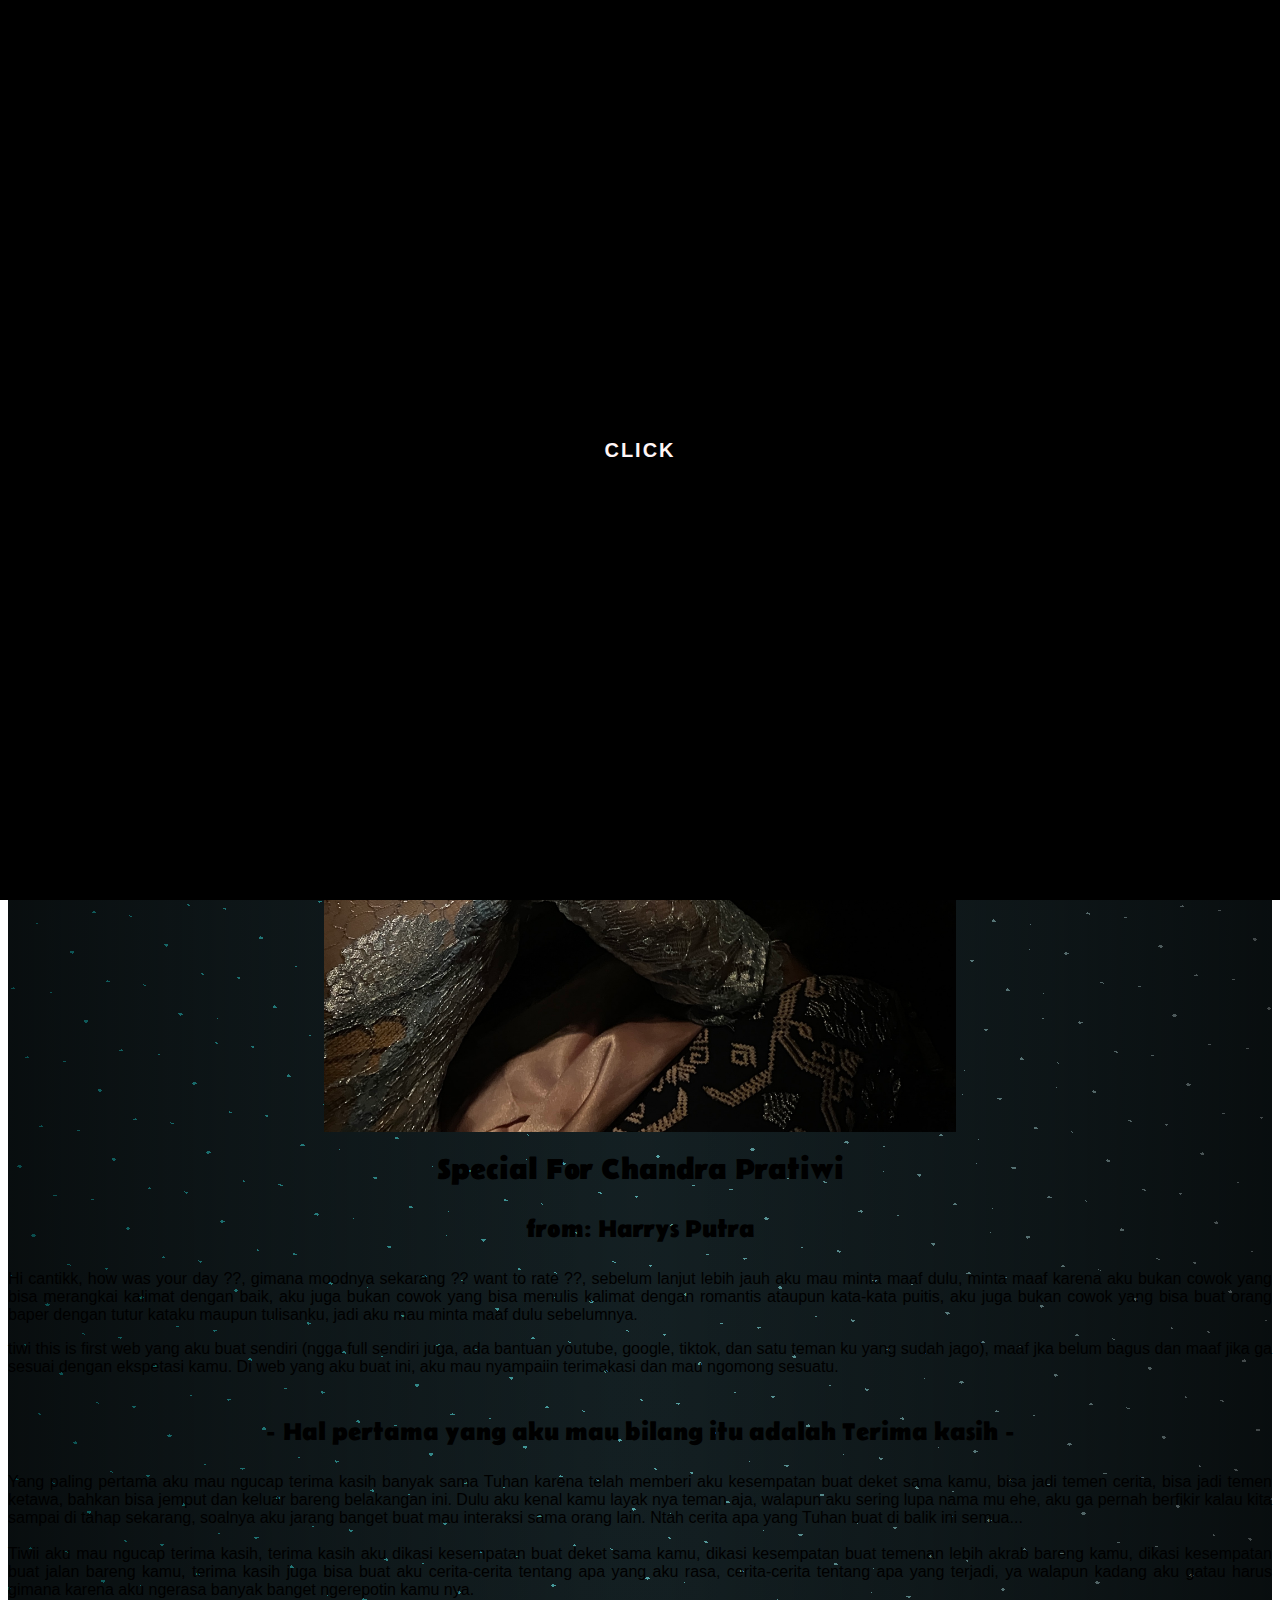
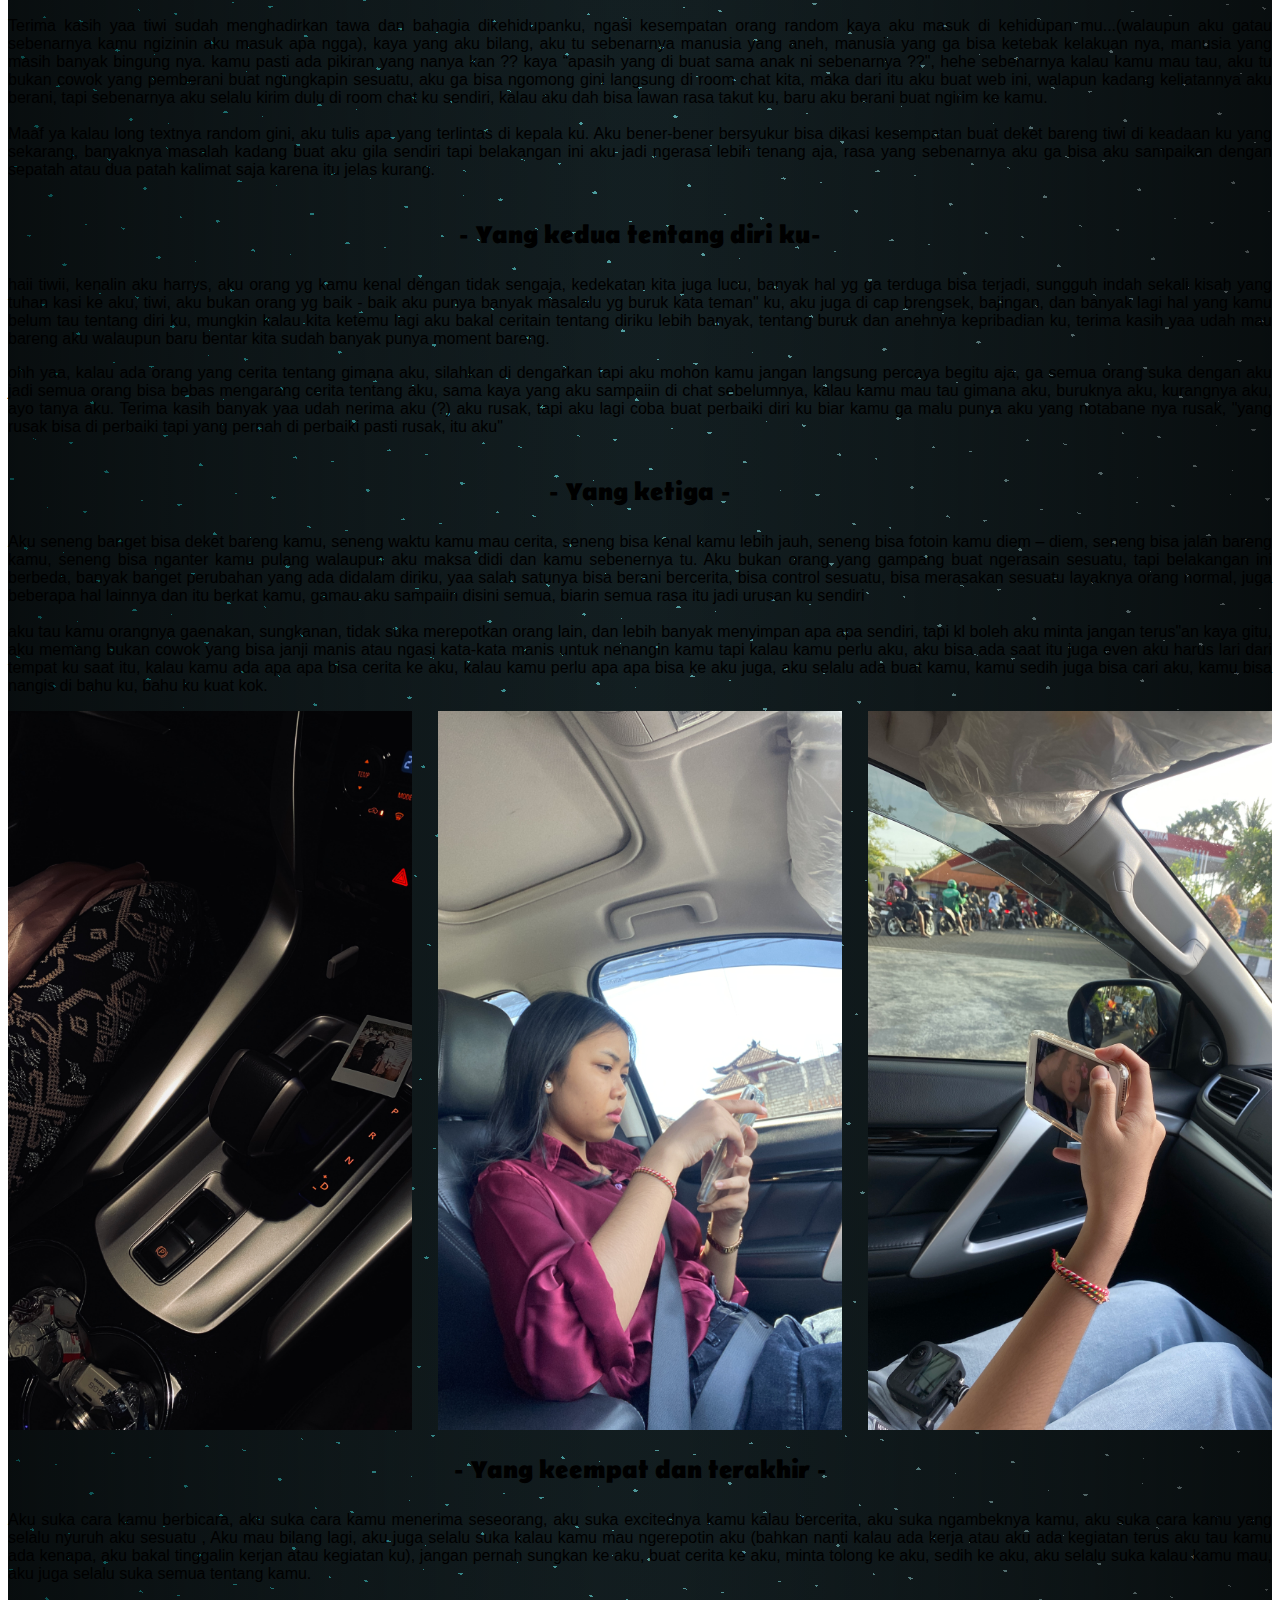
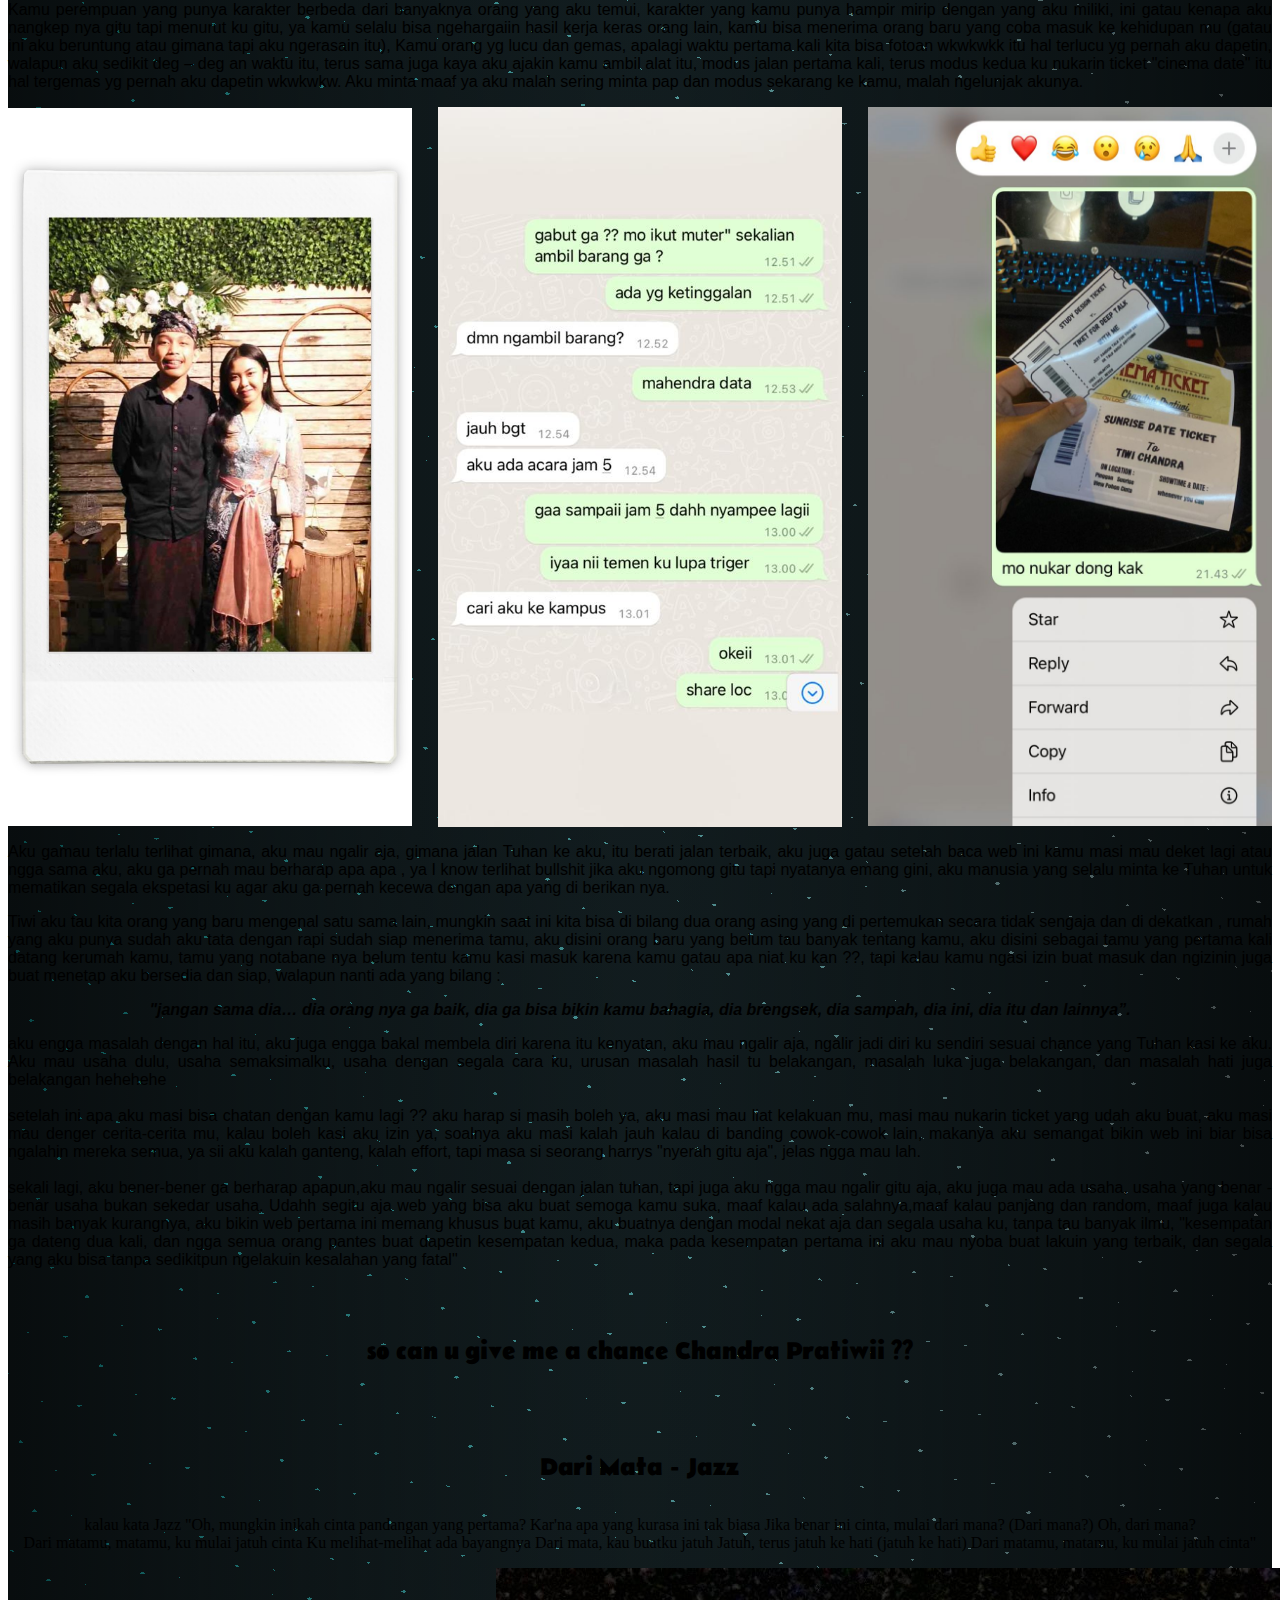
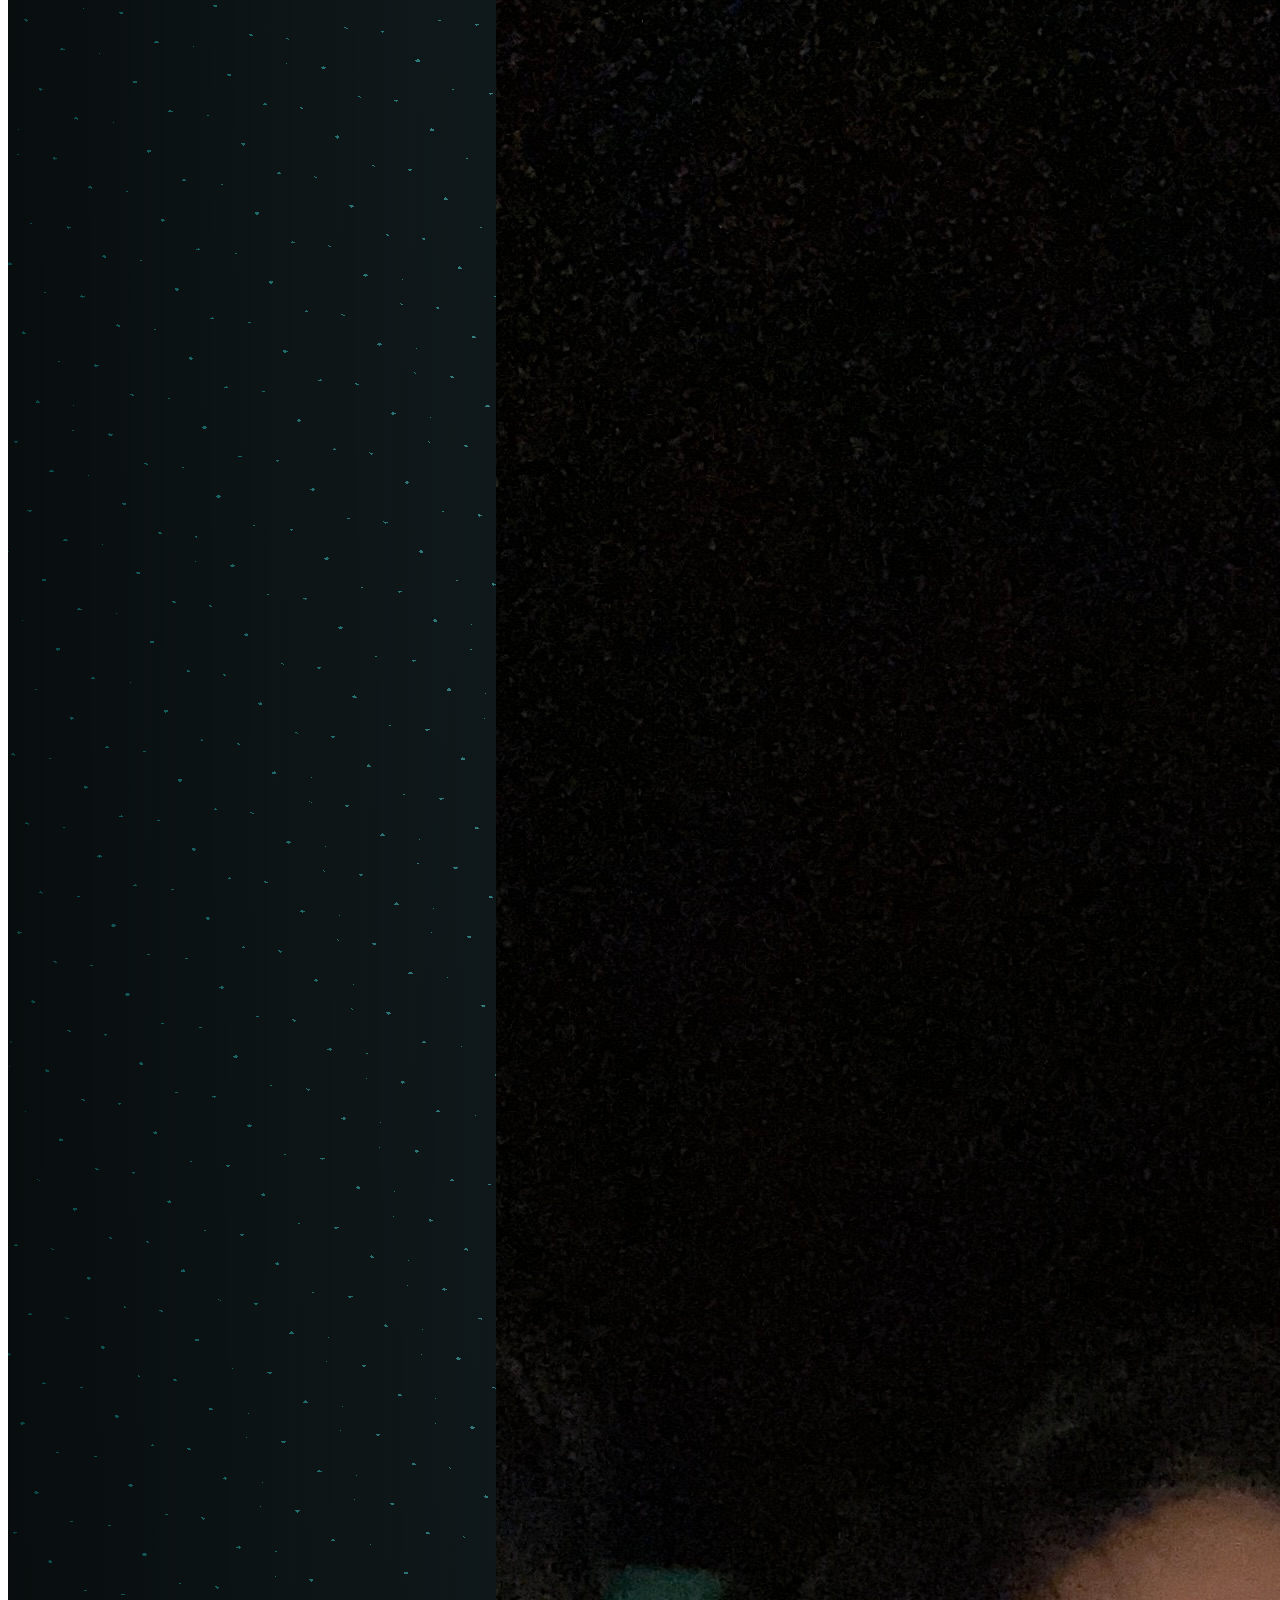
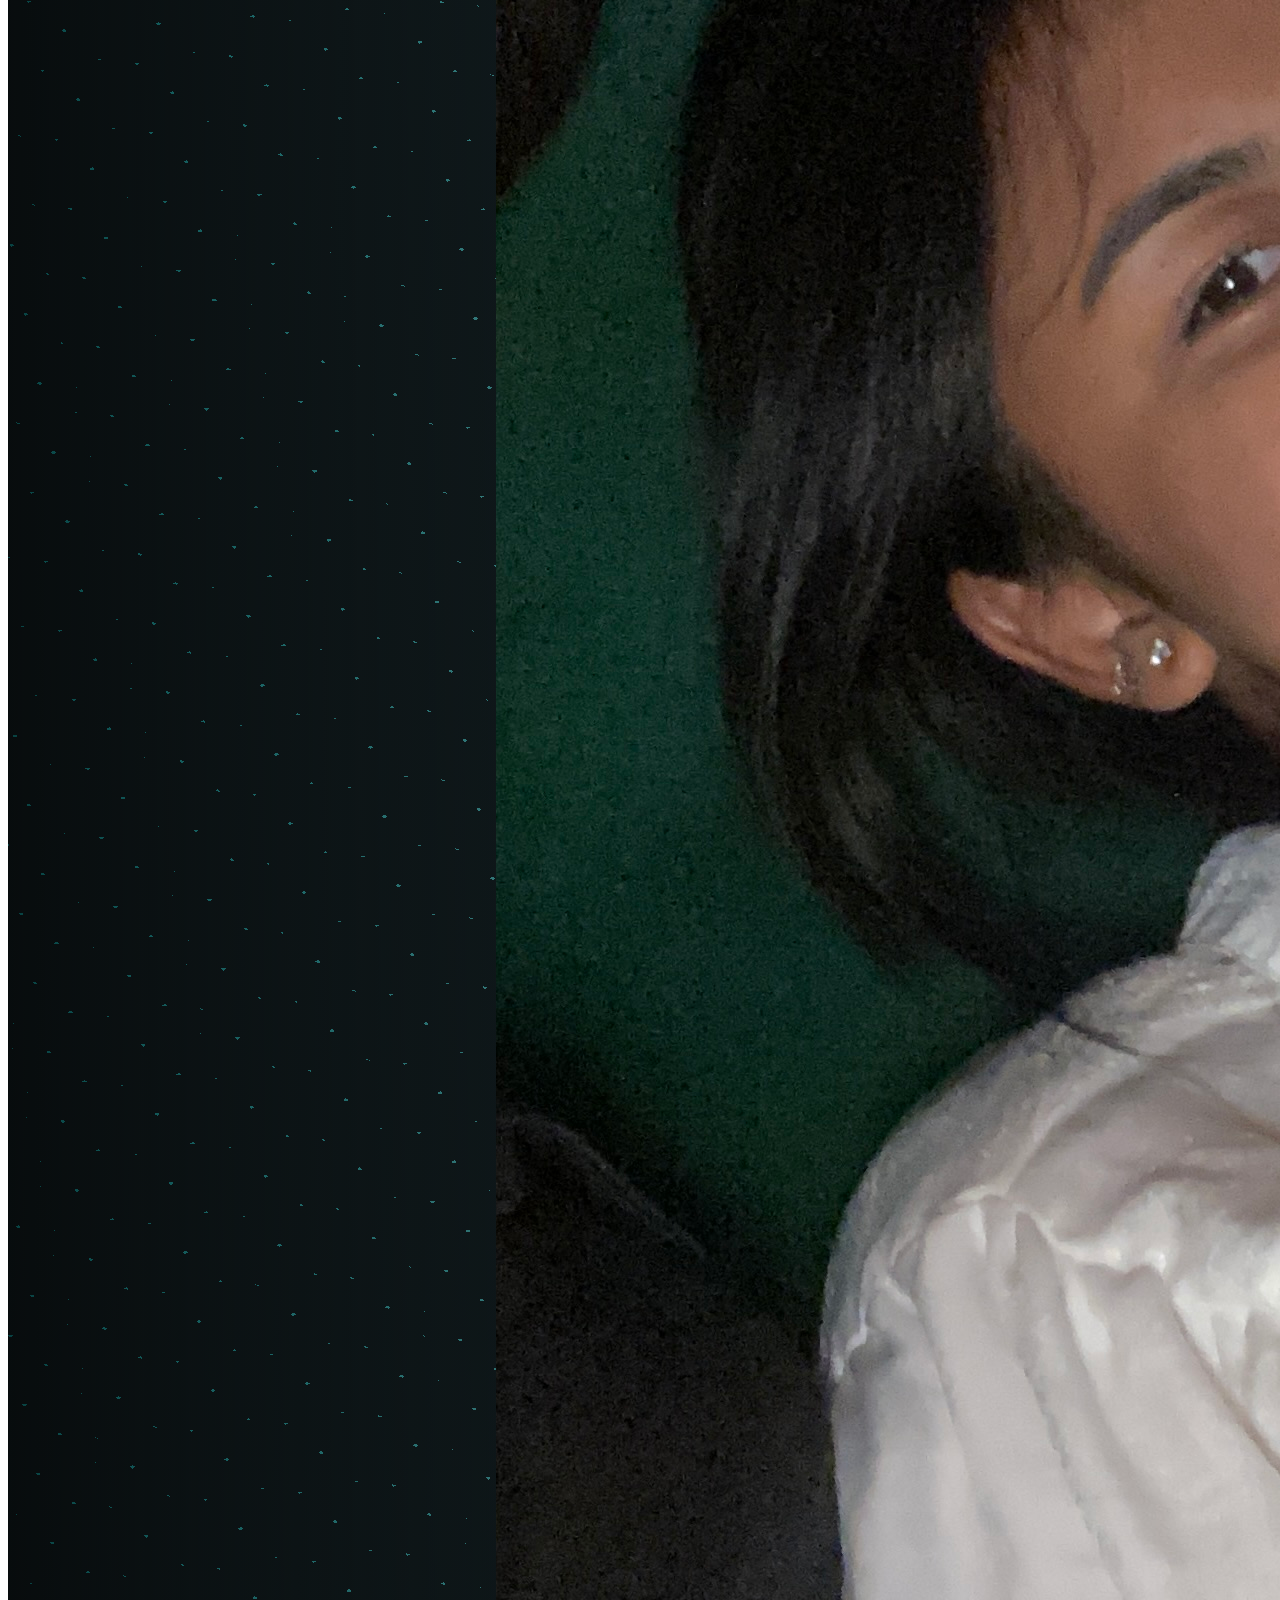
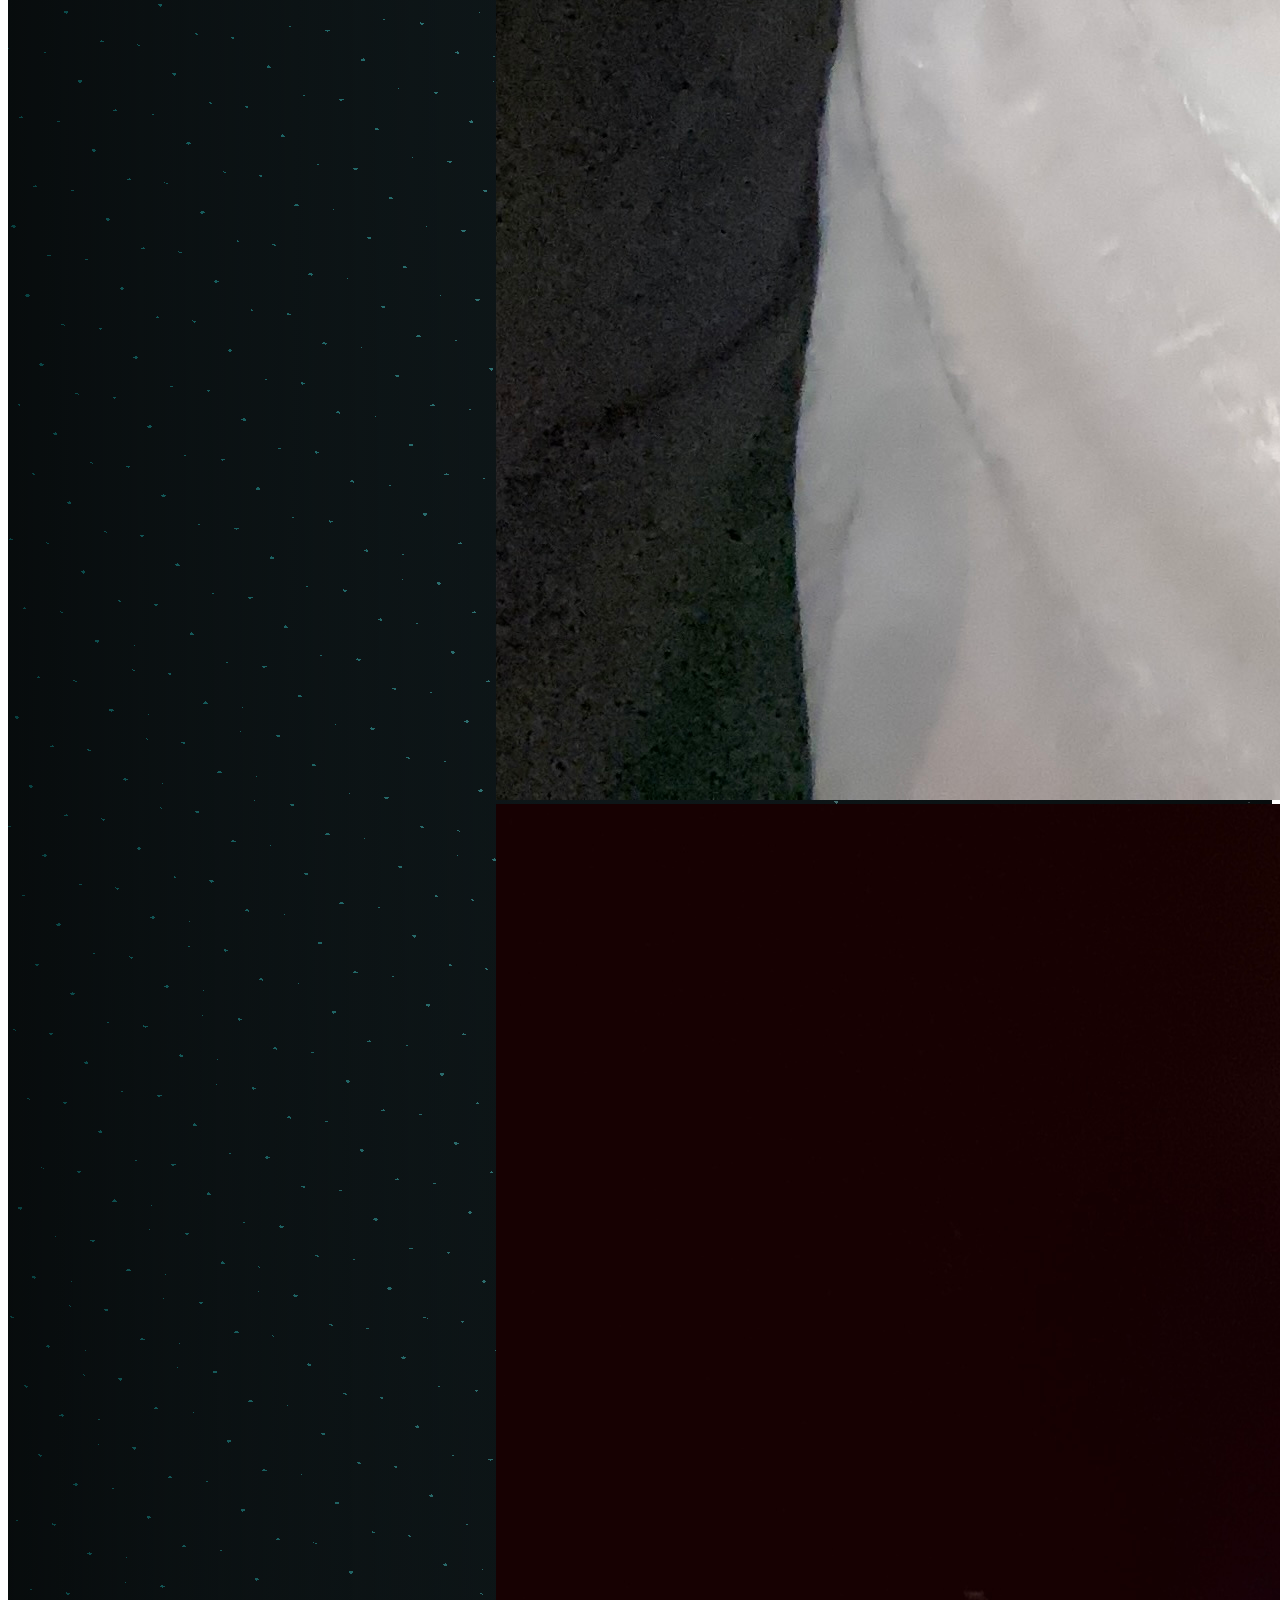
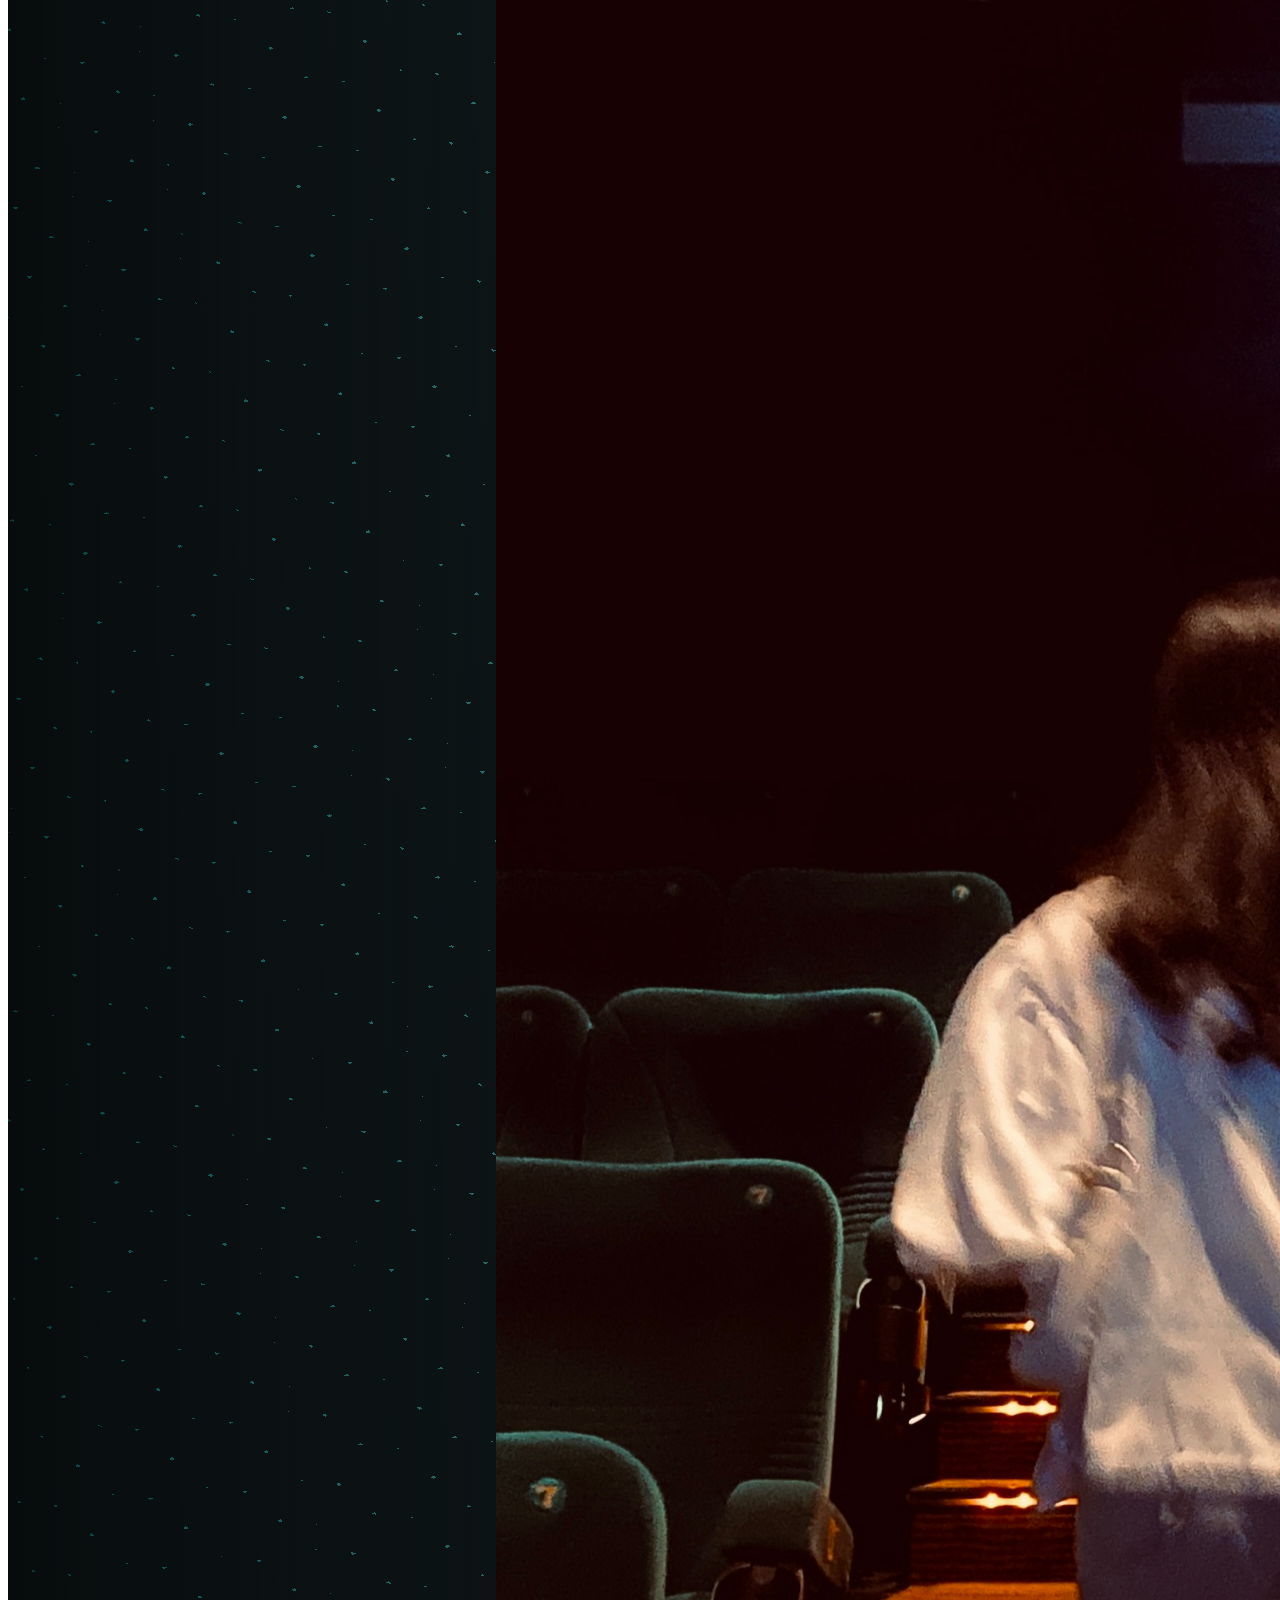
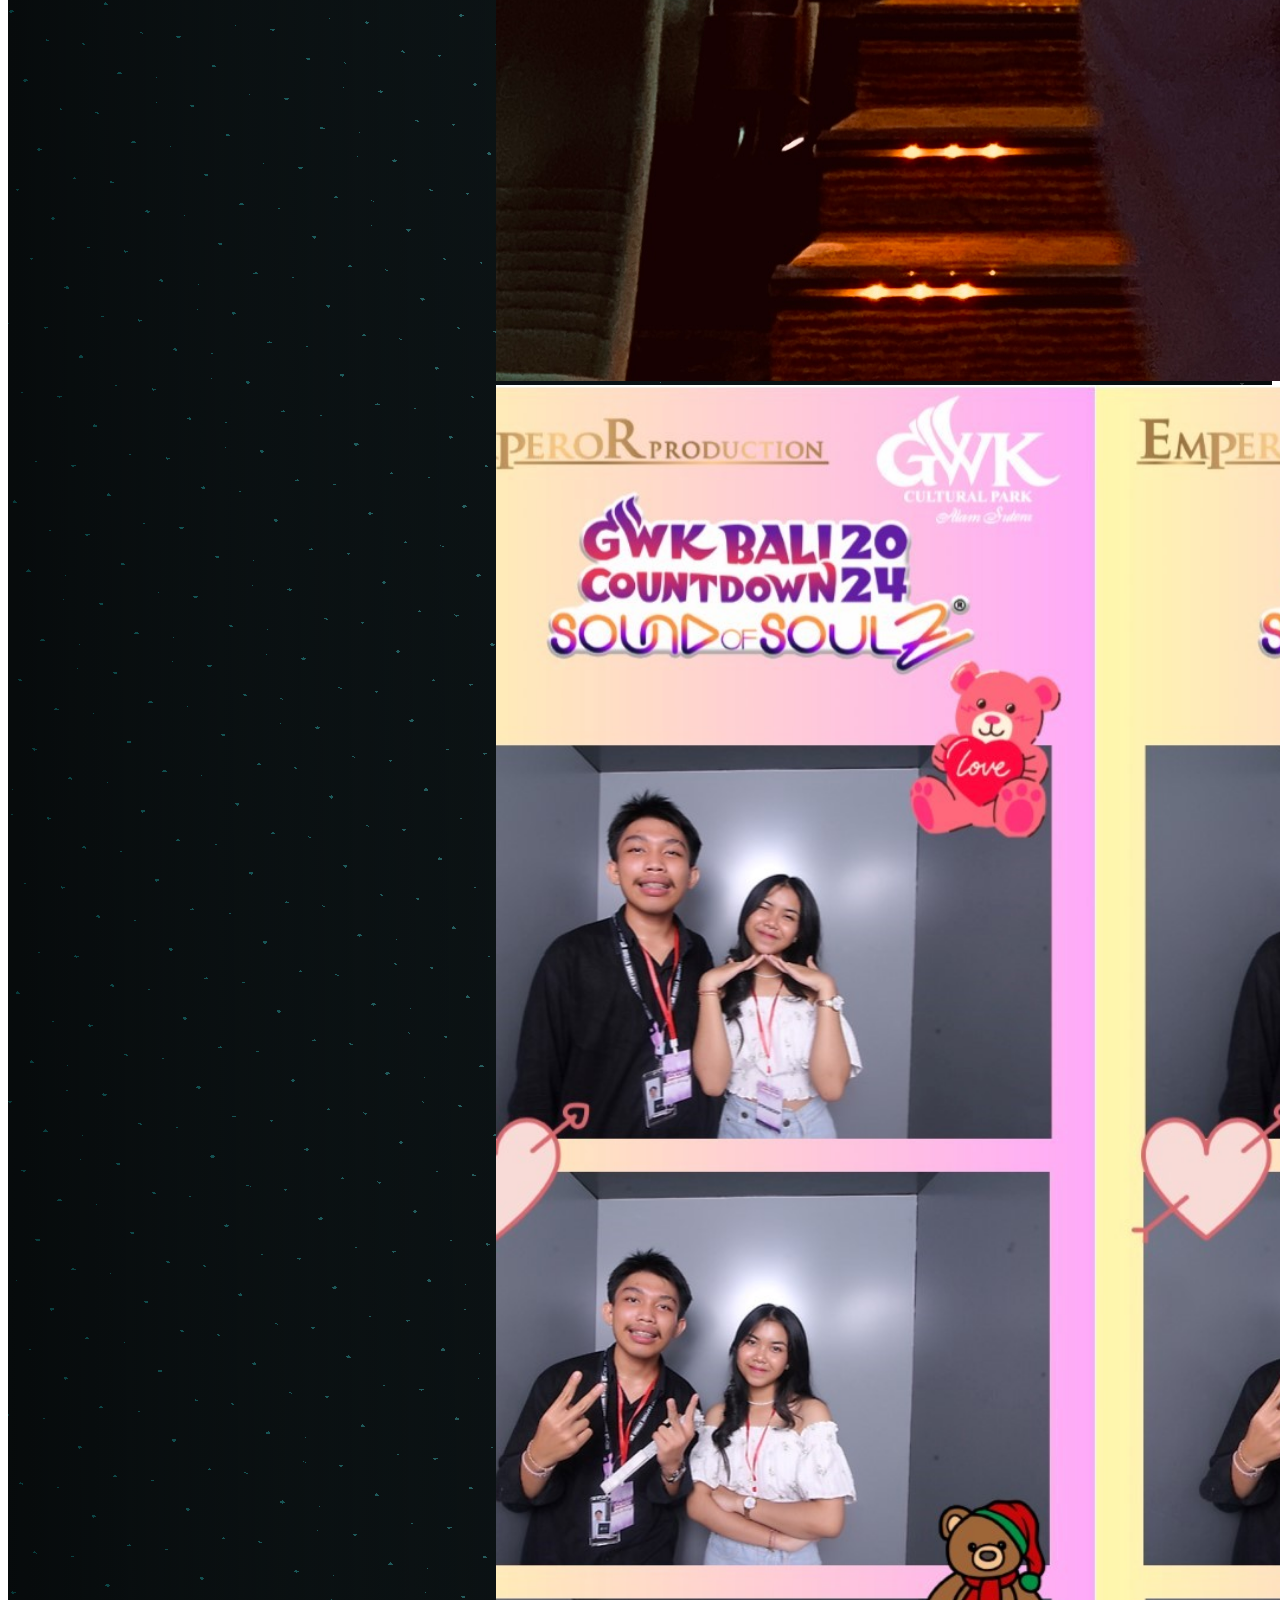
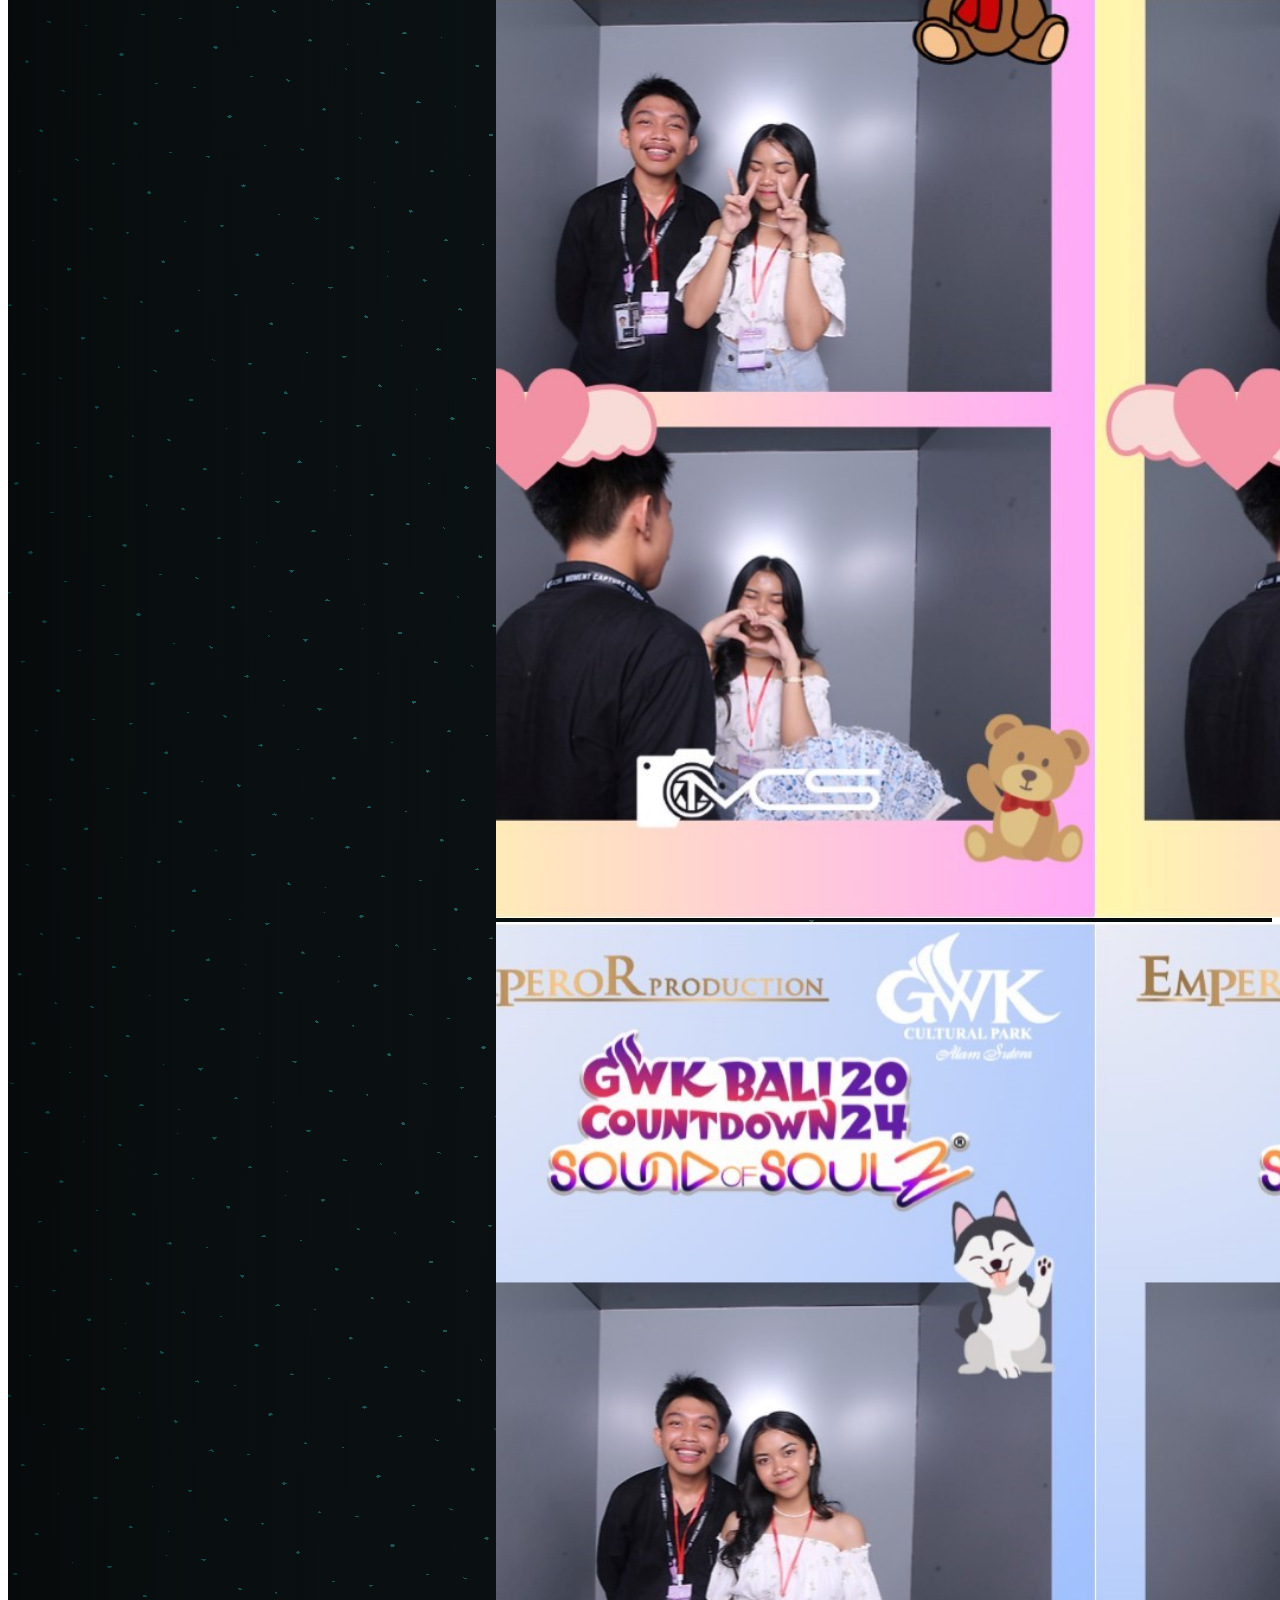
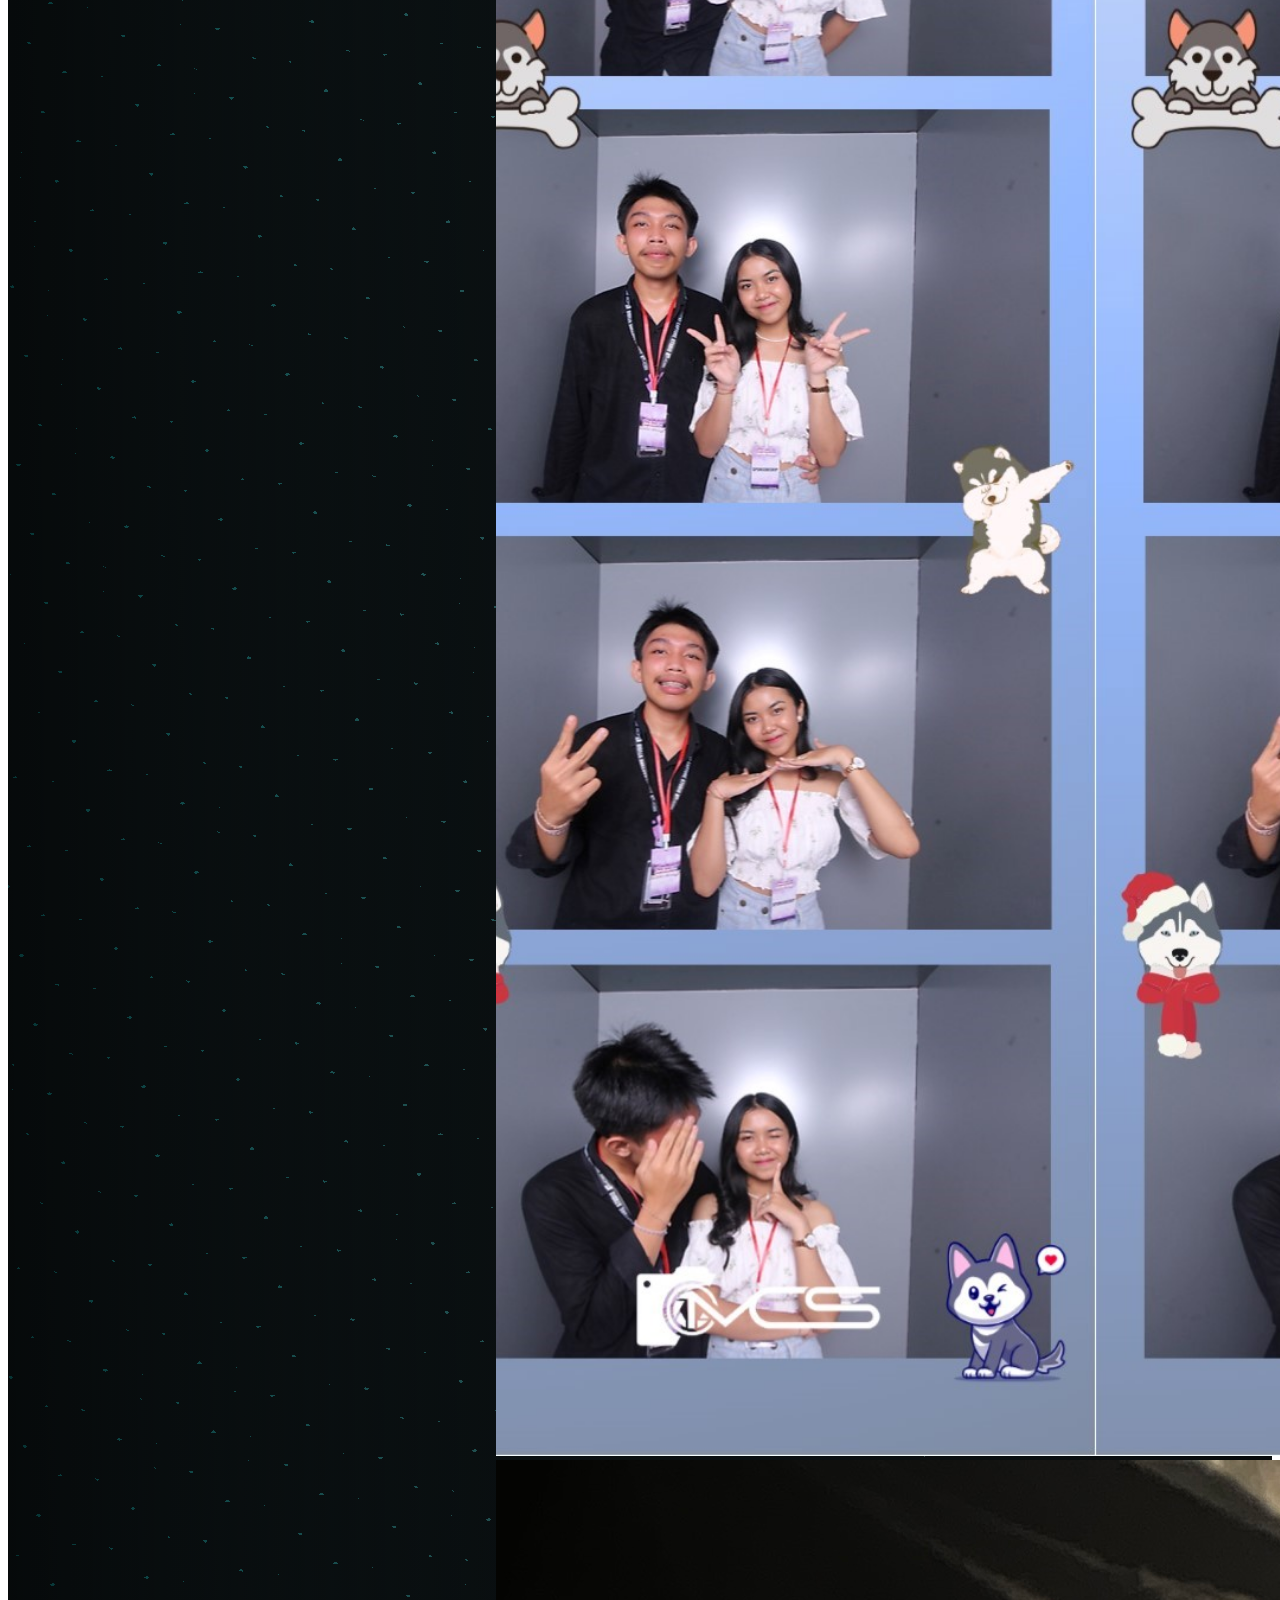
<file: index.html>
<!DOCTYPE html>
<html lang="en">
  <head>
    <meta charset="UTF-8" />
    <meta name="viewport" content="width=device-width, initial-scale=1.0" />
    <title>Chandra Pratiwi</title>
    <link
      href="https://cdn.jsdelivr.net/npm/bootstrap@5.3.2/dist/css/bootstrap.min.css"
      rel="stylesheet"
      integrity="sha384-T3c6CoIi6uLrA9TneNEoa7RxnatzjcDSCmG1MXxSR1GAsXEV/Dwwykc2MPK8M2HN"
      crossorigin="anonymous"
    />
    <link rel="stylesheet" href="css/style.css" />
    <script src="https://code.jquery.com/jquery-3.6.0.min.js"></script>
    <link
    rel="stylesheet"
    href="https://cdnjs.cloudflare.com/ajax/libs/font-awesome/6.4.2/css/all.min.css"
    integrity="sha512-z3gLpd7yknf1YoNbCzqRKc4qyor8gaKU1qmn+CShxbuBusANI9QpRohGBreCFkKxLhei6S9CQXFEbbKuqLg0DA=="
    crossorigin="anonymous"
    referrerpolicy="no-referrer"
  />
  <link href="link rel=preconnect" href="https://fonts.gstatic.com" crossorigin>
    <link href="https://fonts.googleapis.com/css2?family=Belanosima&display=swap" rel="stylesheet">  
    <link href="https://fonts.googleapis.com/css2?family=Roboto:ital,wght@1,300&display=swap" rel="stylesheet"> 
  </head>
  <body>
    <div class="night">
      <div class="container container-img">
        <!-- text 1 -->
        <img
          src="img/IMG_5588.JPG"
          alt="flower"
          class="flower"
          width="50%"
          height="50%"
        />
        <div class="content-text">
          <div class="text1 text-light mt-4">
            <h1>Special For Chandra Pratiwi</h1>
            <div class="name"><h3>from: Harrys Putra</h3></div>
            <div class="text-justify">
            <p>
              Hi cantikk, how was your day ??, gimana moodnya sekarang ?? want
              to rate ??, sebelum lanjut lebih jauh aku mau minta maaf dulu,
              minta maaf karena aku bukan cowok yang bisa merangkai kalimat
              dengan baik, aku juga bukan cowok yang bisa menulis kalimat dengan
              romantis ataupun kata-kata puitis, aku juga bukan cowok yang bisa
              buat orang baper dengan tutur kataku maupun tulisanku, jadi aku
              mau minta maaf dulu sebelumnya.
            </p>
            <p>
              tiwi this is first web yang aku buat sendiri (ngga full sendiri
              juga, ada bantuan youtube, google, tiktok, dan satu teman ku yang
              sudah jago), maaf jka belum bagus dan maaf jika ga sesuai dengan
              ekspetasi kamu. Di web yang aku buat ini, aku mau nyampaiin
              terimakasi dan mau ngomong sesuatu.
            </p>
          </div>
          </div>
        </div>
        <!-- close text 1 -->

        <!-- text 2  -->
        <div class="content-text">
          <div class="text2 text-light">
            <h3>- Hal pertama yang aku mau bilang itu adalah Terima kasih -</h3>
          <div class="text-justify">
            <p>
              Yang paling pertama aku mau ngucap terima kasih banyak sama Tuhan
              karena telah memberi aku kesempatan buat deket sama kamu, bisa
              jadi temen cerita, bisa jadi temen ketawa, bahkan bisa jemput dan
              keluar bareng belakangan ini. Dulu aku kenal kamu layak nya teman
              aja, walapun aku sering lupa nama mu ehe, aku ga pernah berfikir
              kalau kita sampai di tahap sekarang, soalnya aku jarang banget
              buat mau interaksi sama orang lain. Ntah cerita apa yang Tuhan
              buat di balik ini semua...<br /><br />
              Tiwii aku mau ngucap terima kasih, terima kasih aku dikasi
              kesempatan buat deket sama kamu, dikasi kesempatan buat temenan
              lebih akrab bareng kamu, dikasi kesempatan buat jalan bareng kamu,
              terima kasih juga bisa buat aku cerita-cerita tentang apa yang aku
              rasa, cerita-cerita tentang apa yang terjadi, ya walapun kadang
              aku gatau harus gimana karena aku ngerasa banyak banget ngerepotin
              kamu nya. <br /><br />

              Terima kasih yaa tiwi sudah menghadirkan tawa dan bahagia dikehidupanku, ngasi kesempatan orang random kaya aku masuk di kehidupan mu...(walaupun aku gatau sebenarnya kamu ngizinin
              aku masuk apa ngga), kaya yang aku bilang, aku tu sebenarnya
              manusia yang aneh, manusia yang ga bisa ketebak kelakuan nya,
              manusia yang masih banyak bingung nya. kamu pasti ada pikiran yang
              nanya kan ?? kaya “apasih yang di buat sama anak ni sebenarnya
              ??", hehe sebenarnya kalau kamu mau tau, aku tu bukan cowok yang
              pemberani buat ngungkapin sesuatu, aku ga bisa ngomong gini
              langsung di room chat kita, maka dari itu aku buat web ini,
              walapun kadang keliatannya aku berani, tapi sebenarnya aku selalu
              kirim dulu di room chat ku sendiri, kalau aku dah bisa lawan rasa
              takut ku, baru aku berani buat ngirim ke kamu. <br /><br />
              Maaf ya kalau long textnya random gini, aku tulis apa yang
              terlintas di kepala ku. Aku bener-bener bersyukur bisa dikasi
              kesempatan buat deket bareng tiwi di keadaan ku yang sekarang,
              banyaknya masalah kadang buat aku gila sendiri tapi belakangan ini
              aku jadi ngerasa lebih tenang aja, rasa yang sebenarnya aku ga
              bisa aku sampaikan dengan sepatah atau dua patah kalimat saja
              karena itu jelas kurang.
            </p>
          </div>
          </div>
        </div>
          <!-- close text 2 -->

          <!-- text 3 -->
          <div class="content-text">
            <div class="text3 text-light">
              <h3>  	- Yang kedua tentang diri ku- </h3>
              <div class="text-justify">
        <p>
            haii tiwii, kenalin aku harrys, aku orang yg kamu kenal dengan tidak sengaja, 
            kedekatan kita juga lucu, banyak hal yg ga terduga bisa terjadi, sungguh indah 
            sekali kisah yang tuhan kasi ke aku, tiwi, aku bukan orang yg baik - baik aku punya 
            banyak masalalu yg buruk kata teman" ku, aku juga di cap brengsek, bajingan, dan banyak 
            lagi hal yang kamu belum tau tentang diri ku, mungkin kalau kita ketemu lagi aku bakal 
            ceritain tentang diriku lebih banyak, tentang buruk dan anehnya kepribadian ku, terima 
            kasih yaa udah mau bareng aku walaupun baru bentar kita sudah banyak punya moment bareng.</p>
            <p> ohh yaa, kalau ada orang yang cerita tentang gimana aku, silahkan di dengarkan tapi aku mohon kamu jangan langsung percaya begitu aja, ga semua orang suka dengan aku jadi semua orang bisa bebas mengarang cerita tentang aku, 
            sama kaya yang aku sampaiin di chat sebelumnya, kalau kamu mau tau gimana aku, buruknya aku, kurangnya aku, ayo tanya aku.
            Terima kasih banyak yaa udah nerima aku (?) aku rusak, tapi aku lagi coba buat perbaiki diri ku biar kamu ga malu punya aku yang notabane nya rusak, "yang rusak bisa di perbaiki tapi yang pernah di perbaiki pasti rusak, itu aku"  <p>
            </div>
            </div>
          </div>
          <!-- close text 3 -->

          <!-- text 4  -->
          <div class="content-text">
            <div class="text4 text-light">
              <h3>  -	Yang ketiga -  </h3>
              <div class="text-justify">
                <p>
                  Aku seneng banget bisa deket bareng kamu, seneng waktu kamu mau cerita, seneng bisa kenal kamu lebih jauh, seneng bisa fotoin kamu diem – diem,
                  seneng bisa jalan bareng kamu, seneng bisa nganter kamu pulang walaupun aku maksa didi dan kamu sebenernya tu. Aku bukan orang yang gampang buat ngerasain sesuatu, tapi belakangan ini berbeda, banyak banget perubahan yang ada didalam diriku, yaa salah satunya bisa berani bercerita, bisa control sesuatu, bisa merasakan sesuatu layaknya orang normal, juga beberapa hal lainnya dan itu berkat kamu, gamau aku sampaiin disini semua, biarin semua rasa itu jadi urusan ku sendiri
                  <br> <br>
                  aku tau kamu orangnya gaenakan, sungkanan, tidak suka merepotkan orang lain, dan lebih banyak menyimpan apa apa sendiri, tapi kl boleh aku minta jangan terus"an kaya gitu, aku memang bukan cowok yang bisa janji manis atau ngasi kata-kata manis untuk nenangin kamu tapi kalau  kamu perlu aku, aku bisa ada saat itu juga even aku harus lari dari tempat ku saat itu, kalau kamu ada apa apa bisa cerita ke aku, kalau kamu perlu apa apa bisa ke aku juga, 
                  aku selalu ada buat kamu, kamu sedih juga bisa cari aku, kamu bisa nangis di bahu ku, bahu ku kuat kok. 
                </p>
              </div>
            </div>
          </div>
<!-- img  -->
<div class="sizeimg mb-4">
  <img src="img/IMG_5587.JPG" class="gambar">
  <img src="img/2E41D344-85E9-4DA2-884A-1D44DD9161EB.JPG" class="gambar">
  <img src="img/IMG_5706.JPG" class="gambar">
</div>
<!-- close img -->
          <!-- close text 4 -->

          <!-- text 5 -->
          <div class="content-text">
            <div class="text5 text-light">
              <h3> - Yang keempat dan terakhir - </h3> 
                <div class="text-justify">
                  <p>
                      Aku suka cara kamu berbicara, aku suka cara kamu menerima seseorang, aku suka excitednya kamu kalau bercerita, aku suka ngambeknya kamu, aku suka cara kamu yang selalu nyuruh aku  sesuatu , 
                      Aku mau bilang lagi, aku juga selalu suka kalau kamu mau ngerepotin aku  (bahkan nanti kalau ada kerja atau aku ada kegiatan terus aku tau kamu ada kenapa, aku bakal tinggalin kerjan atau kegiatan ku), jangan pernah sungkan ke aku, buat cerita ke aku, minta tolong ke aku, sedih ke aku, aku selalu suka kalau kamu mau, aku juga selalu suka semua tentang kamu.<br><br>
                      Kamu perempuan yang punya karakter berbeda dari banyaknya orang yang aku temui, karakter yang kamu punya hampir mirip dengan yang aku miliki, ini gatau kenapa aku nangkep nya gitu tapi menurut ku gitu, ya kamu selalu bisa ngehargaiin hasil kerja keras orang lain, kamu bisa menerima orang baru yang coba masuk ke kehidupan mu (gatau ini aku beruntung atau gimana tapi aku ngerasain itu),
                      Kamu orang yg lucu dan gemas, apalagi waktu pertama kali kita bisa fotoan wkwkwkk itu hal terlucu yg pernah aku dapetin, walapun aku sedikit deg – deg an waktu itu, terus sama juga kaya aku ajakin kamu ambil alat itu, modus jalan pertama kali, terus modus kedua ku nukarin ticket "cinema date" itu hal tergemas yg pernah aku dapetin wkwkwkw.
                      Aku minta maaf ya aku malah sering minta pap dan modus sekarang ke kamu, malah ngelunjak akunya. 
                  </p>
          <!-- img  -->
          <div class="sizeimg mb-4">
            <img src="img/IMG_6083.PNG" class="gambar">
            <img src="img/WhatsApp Image 2024-01-14 at 01.08.41_a0a4887c.jpg" class="gambar">
            <img src="img/WhatsApp Image 2024-01-14 at 01.13.57_dd1b01d5 copy.jpg" class="gambar">
        </div>
          <!-- close img -->
              <p>
                      Aku gamau terlalu terlihat gimana, aku mau ngalir aja, gimana jalan Tuhan ke aku, itu berati jalan terbaik, aku juga gatau setelah baca web ini kamu masi mau deket lagi atau ngga sama aku, 
                      aku ga pernah mau berharap apa apa , ya I know terlihat bullshit jika aku ngomong gitu tapi nyatanya emang gini, aku manusia yang selalu minta ke Tuhan untuk mematikan segala ekspetasi ku agar aku ga pernah kecewa dengan apa yang di berikan nya.
                      </p>
                      <P>
                      Tiwi aku tau kita orang yang baru mengenal satu sama lain, mungkin saat ini kita bisa di bilang dua orang asing yang di pertemukan secara tidak sengaja dan di dekatkan , rumah yang aku punya sudah aku tata dengan rapi sudah siap menerima tamu, aku disini orang baru yang belum tau banyak tentang kamu,
                      aku disini sebagai tamu yang pertama kali datang kerumah kamu, tamu yang notabane nya belum tentu kamu kasi masuk karena kamu gatau apa niat ku kan ??, tapi kalau kamu ngasi izin buat masuk dan ngizinin juga buat menetap aku bersedia dan siap, walapun nanti ada yang bilang : </p>

                <div class="noted"><p><b><i>"jangan sama dia… dia orang nya ga baik, dia ga bisa bikin kamu bahagia, dia brengsek, dia sampah, dia ini, dia itu dan lainnya”.</i></b> </p></div>
                  <p>
                  aku engga masalah dengan hal itu, aku juga engga bakal membela diri karena itu kenyatan, aku mau ngalir aja, ngalir jadi diri ku sendiri sesuai chance yang Tuhan kasi ke aku.
                  Aku mau usaha dulu, usaha semaksimalku, usaha dengan segala cara ku, urusan masalah hasil tu belakangan, masalah luka juga belakangan, dan masalah hati juga belakangan hehehehe <br><br>
                  setelah ini apa aku masi bisa chatan dengan kamu lagi ?? aku harap si masih boleh ya, aku masi mau liat kelakuan mu, masi mau nukarin ticket yang udah aku buat, aku masi mau denger cerita-cerita mu, kalau boleh kasi aku izin ya, soalnya aku masi kalah jauh kalau di banding cowok-cowok lain, makanya aku semangat bikin web ini biar bisa ngalahin mereka semua, ya sii aku kalah ganteng, kalah effort, tapi masa si seorang harrys "nyerah gitu aja", jelas ngga mau lah. <br><br>
                  sekali lagi, aku bener-bener ga berharap apapun,aku mau ngalir sesuai dengan jalan tuhan, tapi juga aku ngga mau ngalir gitu aja, aku juga mau ada usaha, usaha yang benar - benar usaha bukan sekedar usaha.
                  Udahh segitu aja web yang bisa aku buat semoga kamu suka, maaf kalau ada salahnya,maaf kalau panjang dan random, maaf juga kalau masih banyak kurangnya, aku bikin web pertama ini memang khusus buat kamu, aku buatnya dengan modal nekat aja dan segala usaha ku, tanpa tau banyak ilmu, "kesempatan ga dateng dua kali, dan ngga semua orang pantes buat dapetin kesempatan kedua, maka pada kesempatan pertama ini aku mau nyoba buat lakuin yang terbaik, dan segala yang aku bisa tanpa sedikitpun ngelakuin kesalahan yang fatal"
                  </p> <br>
              </div>
            </div>
          </div>
          <!-- close text 5 -->

          <!-- text 6 -->
          <div class="content-text">
            <div class="text6 text-light">
              <h4>so can u give me a chance Chandra Pratiwii ??</h4> <br> 
            </div>
          </div>
          <!-- close text 6 -->

          <!-- text 7 -->
          <div class="content-text">
            <div class="text7 text-light">
              <h4>Dari Mata - Jazz</h4>
              <p> kalau kata Jazz "Oh, mungkin inikah cinta pandangan yang pertama? Kar'na apa yang kurasa ini tak biasa Jika benar ini cinta, mulai dari mana? (Dari mana?) Oh, dari mana? <br>
                  Dari matamu, matamu, ku mulai jatuh cinta Ku melihat-melihat ada bayangnya Dari mata, kau buatku jatuh Jatuh, terus jatuh ke hati (jatuh ke hati)
                  Dari matamu, matamu, ku mulai jatuh cinta"</p>
            </div>
          </div>
          <!-- close text 7 -->
          <!-- card  -->
          <div class="card-slideshow mt-4">
            <!-- slideshow -->
            <div
              id="carouselExampleAutoplaying"
              class="carousel slide"
              data-bs-ride="carousel"
            >
              <div class="carousel-inner rounded" style="width: 100%">
                <div class="carousel-item active">
                  <img
                    src="img/IMG_5981.JPG"
                    class="d-block w-100 rounded object-fit-cover border"
                    alt="..."
                  />
                </div>
                <div class="carousel-item">
                  <img
                    src="img/IMG_5980.JPG"
                    class="d-block w-100 rounded object-fit-cover border"
                    alt="..."
                  />
                </div>
                <div class="carousel-item">
                  <img
                    src="img/IMG_5799.JPG"
                    class="d-block w-100 rounded object-fit-cover border"
                    alt="..."
                  />
                </div>
                <div class="carousel-item">
                  <img
                    src="img/IMG_5798.JPG"
                    class="d-block w-100 rounded object-fit-cover border"
                    alt="..."
                  />
                </div>
                <div class="carousel-item">
                  <img
                    src="img/IMG_5588.JPG"
                    class="d-block w-100 rounded object-fit-cover border"
                    alt="..."
                  />
                </div>
                <div class="carousel-item">
                  <img
                    src="img/IMG_5587.JPG"
                    class="d-block w-100 rounded object-fit-cover border"
                    alt="..."
                  />
                </div>
                <div class="carousel-item">
                  <img
                    src="img/57082DBA-3A6B-488C-8DA0-16AB0DB33DD4.JPG"
                    class="d-block w-100 rounded object-fit-cover border"
                    alt="..."
                  />
                </div>
                <div class="carousel-item">
                  <img
                    src="img/C59C4CAA-4DA2-4E53-BDC9-AC0251222B3F.JPG"
                    class="d-block w-100 rounded object-fit-cover border"
                    alt="..."
                  />
                </div>
                <div class="carousel-item">
                  <img
                    src="img/EB5726D7-CAB5-4EC9-A3C4-E72F435ADEB7.JPG"
                    class="d-block w-100 rounded object-fit-cover border"
                    alt="..."
                  />
                </div>
                <div class="carousel-item">
                  <img
                    src="img/IMG_5707.JPG"
                    class="d-block w-100 rounded object-fit-cover border"
                    alt="..."
                  />
                </div>
                <div class="carousel-item">
                  <img
                    src="img/colase.jpg"
                    class="d-block w-100 rounded object-fit-cover border"
                    alt="..."
                  />
                </div>
              </div>
              <button
                class="carousel-control-prev"
                type="button"
                data-bs-target="#carouselExampleAutoplaying"
                data-bs-slide="prev"
              >
                <span
                  class="carousel-control-prev-icon"
                  aria-hidden="true"
                ></span>
                <span class="visually-hidden">Previous</span>
              </button>
              <button
                class="carousel-control-next"
                type="button"
                data-bs-target="#carouselExampleAutoplaying"
                data-bs-slide="next"
              >
                <span
                  class="carousel-control-next-icon"
                  aria-hidden="true"
                ></span>
                <span class="visually-hidden">Next</span>
              </button>
            </div>
          </div>
          <!-- button selanjutanya -->
          <div class="btn-click-disini mt-4 mb-3">
            <a href="Pertanyaan.html" class="btn btn-primary">Click Lagi <i class="fa-solid fa-chevron-right"></i></a>
          </div>
          <!-- close button selanjutnya -->
          <!-- close slideshow -->
          <!-- close card  -->
        </div>
      </div>
    </div>

    <!-- Song -->
    <div id="popup">
      <div class="popup-content">
        <!-- <p>Click here to see my web, and i hope you like</p> -->
        <button class="play-button" id="playButton">Click</button>
      </div>
    </div>

    <audio
      autoplay
      loop
      id="myAudio"
      src="song/Jaz - Dari Mata (Official Audio) fix.MP3"
    ></audio>
    <!-- close song -->
    <script
      src="https://cdn.jsdelivr.net/npm/bootstrap@5.3.2/dist/js/bootstrap.bundle.min.js"
      integrity="sha384-C6RzsynM9kWDrMNeT87bh95OGNyZPhcTNXj1NW7RuBCsyN/o0jlpcV8Qyq46cDfL"
      crossorigin="anonymous"
    ></script>

    <script src="js/script.js"></script>
  </body>
</html>
</file>
<file: css/style.css>
/*responsive */
.card-slideshow{
width: 15rem;
}

 /* Medium devices (tablets, 768px and up) */
@media (min-width: 768px) { 
    .card-slideshow{
    width: 18rem;
    }
    .btn-click-disini {
        width: 100% ;
    }
    .btn-click-disini a {
        font-size: 1rem;
        width: 30% ;
    }
 }

/* Large devices (desktops, 992px and up) */
@media (min-width: 992px) { 
    .card-slideshow{
        width: 18rem;
        }
        .btn-click-disini {
            width: 100% ;
        }
        .btn-click-disini a {
            font-size: 1.25rem;
            width: 20% ;
        }
 }
/* close responsive */

/* slideshow */
.container-img {
    display: flex;
    justify-content: center;
    flex-direction: column;
    align-items: center;
    min-height: 100vh;
}
.carousel-item img{
    aspect-ratio: 9/16;
    object-fit: cover;
    align-items: center;
}
/* close slideshow */

.pertanyaan{
    transition: all 500ms ease-in-out;
}

/* background */
.night {
    min-height: 100vh;
    background-image: radial-gradient(ellipse at top, transparent 0%, var(--dark-color)), radial-gradient(ellipse at bottom, var(--dark-color), rgba(145, 233, 255, 0.2)), repeating-linear-gradient(220deg, rgb(0, 0, 0) 0px, rgb(0, 0, 0) 19px, transparent 19px, transparent 22px), repeating-linear-gradient(189deg, rgb(0, 0, 0) 0px, rgb(0, 0, 0) 19px, transparent 19px, transparent 22px), repeating-linear-gradient(148deg, rgb(0, 0, 0) 0px, rgb(0, 0, 0) 19px, transparent 19px, transparent 22px), linear-gradient(90deg, rgb(0, 255, 250), rgb(240, 240, 240));
  }

  :root {
    --dark-color: #000;
  }
/* close background */

/* btn clik lagi */
.btn-click-disini {
    align-items: center;
    display: flex;
    justify-content: center;
}
/* close btn clik lagi */

/* pop up */
#popup {
    display: flex;
    justify-content: center;
    align-items: center;
    position: fixed;
    top: 0;
    left: 0;
    width: 100%;
    height: 100%;
    background-color: var(--dark-color);
    z-index: 9999;
  }
  
  .popup-content p {
    font-size: 40px;
    font-family: "Montserrat", sans-serif;
    color: #000000;
    margin: 0;
    font-weight: normal;
    text-align: center;
    text-transform: capitaize;
  }
  .play-button {
    display: inline-block;
    padding: 10px 20px;
    border: none;
    background-color: #000000;
    color: #fff6f6;
    font-size: 20px;
    font-weight: bold;
    text-transform: uppercase;
    letter-spacing: 2px;
    border-radius: 30px;
    cursor: pointer;
    transition: background-color 0.5s ease;
  }
  
  .play-button:hover {
    background-color: #e50303;
  }
/* close pop up */

.content-text {
  text-align: center;
}

.text-justify {
  text-align: justify;
  font-size: 16px;
  font-family: arial;
}

.noted {
  text-align: center;
}

.sizeimg {
  display: flex;
  justify-content: space-between;
  object-fit: cover;
  align-items: center;
  }
  .gambar {
    width: 32%;
    height: 32%;
  }

  /* btn clik lagi */
.btn-back-disini {
  position: absolute;
  top: 15px;
  left: 12px;
  z-index: 2 ;
}
/* close btn clik lagi */

h3 {
  font-family: 'belanosima';
  font-size: 25px;
  
}
h1 {
  font-size: 30px;
  font-family: 'belanosima';

}
h4 {
  font-size: 25px;
  font-family: 'belanosima';
}
</file>
